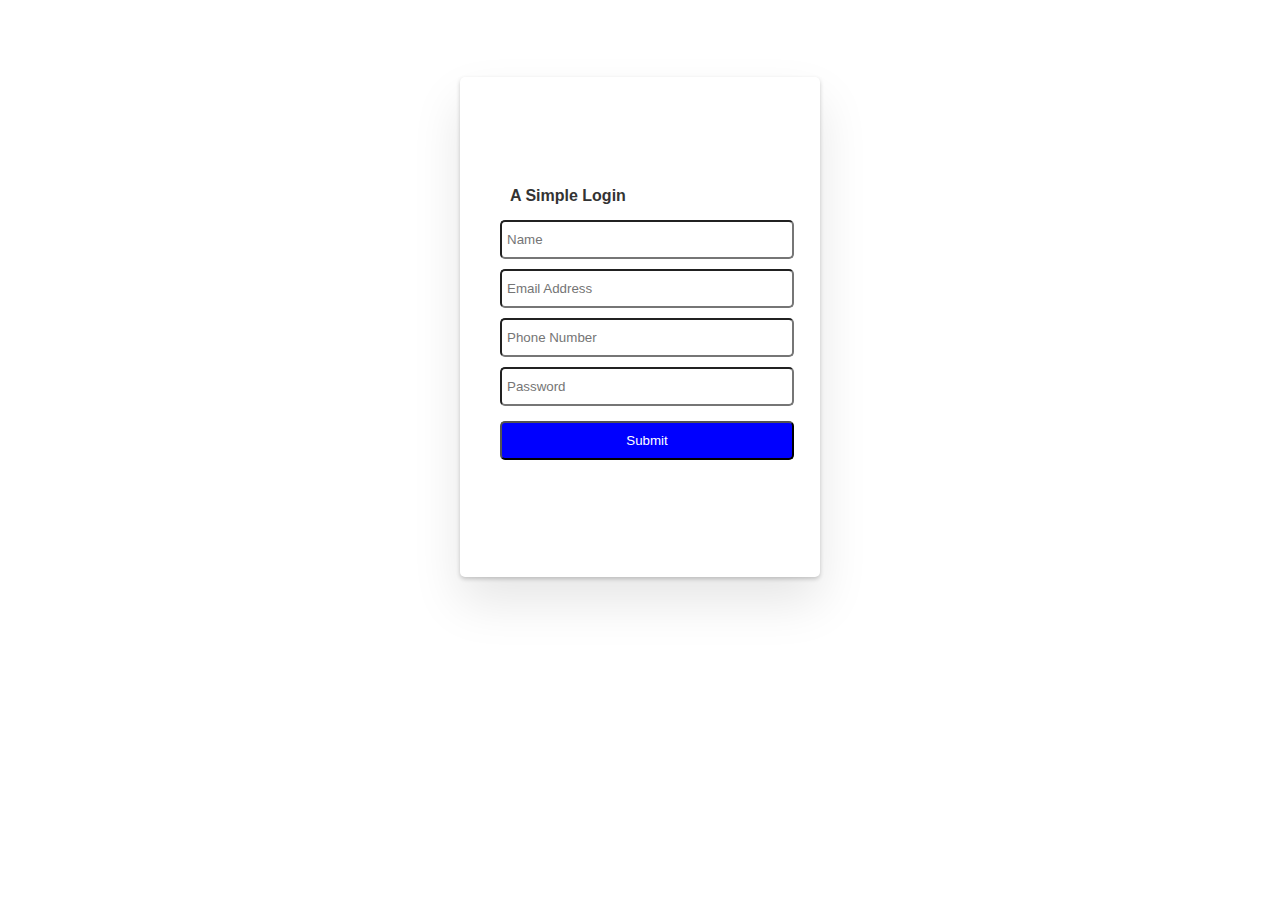
<file: index.html>
<!DOCTYPE html>
<html lang="en">
<head>
    <meta charset="UTF-8">
    <meta http-equiv="X-UA-Compatible" content="IE=edge">
    <meta name="viewport" content="width=device-width, initial-scale=1.0">
    <title>A Simple Form </title>
    <link rel="stylesheet" href="form.css">
</head>
<body>
   <div class="container">
    <form>
        <H3>A Simple Login</H3>
        <input type="text" placeholder="Name" required>
        <input type="text" placeholder="Email Address " required>
        <input type="number" placeholder="Phone Number " required>
        <input type="password" placeholder="Password " required>
        <button type="submit">Submit</button>
        
            
    </form>
   </div>
    
</body>
</html>
</file>
<file: form.css>
* {
  margin:0;
  padding:0;
  font-family:sans-serif;
}
.container {
    margin: 6% auto;
    width: 360px;
    height: 500px;
    background-color:#fff;
    box-shadow: 0 2px 4px 0 rgba(0,0,0,0.2), 0 25px 50px 0 rgba(0,0,0,0.1);
    border-radius: 5px;
    position: relative ;
}
h3{

    font-size: 16px;
    font-weight: bold;
    
    color: #333;
    
    padding: 10px;

}
.container form{

    width: 280px;
    position: absolute;
    top: 100px;
    left: 40px;


}
form input
{
    width: 100%;
    padding: 10px 5px;
    margin:5px 0;
    border-radius: 5px;

}
form button {
    width: 105%;
    padding: 10px 5px;
    background-color: blue;
    color: #fff;
    border-radius: 5px;
    top: 10px;
    position: relative;

}
</file>
